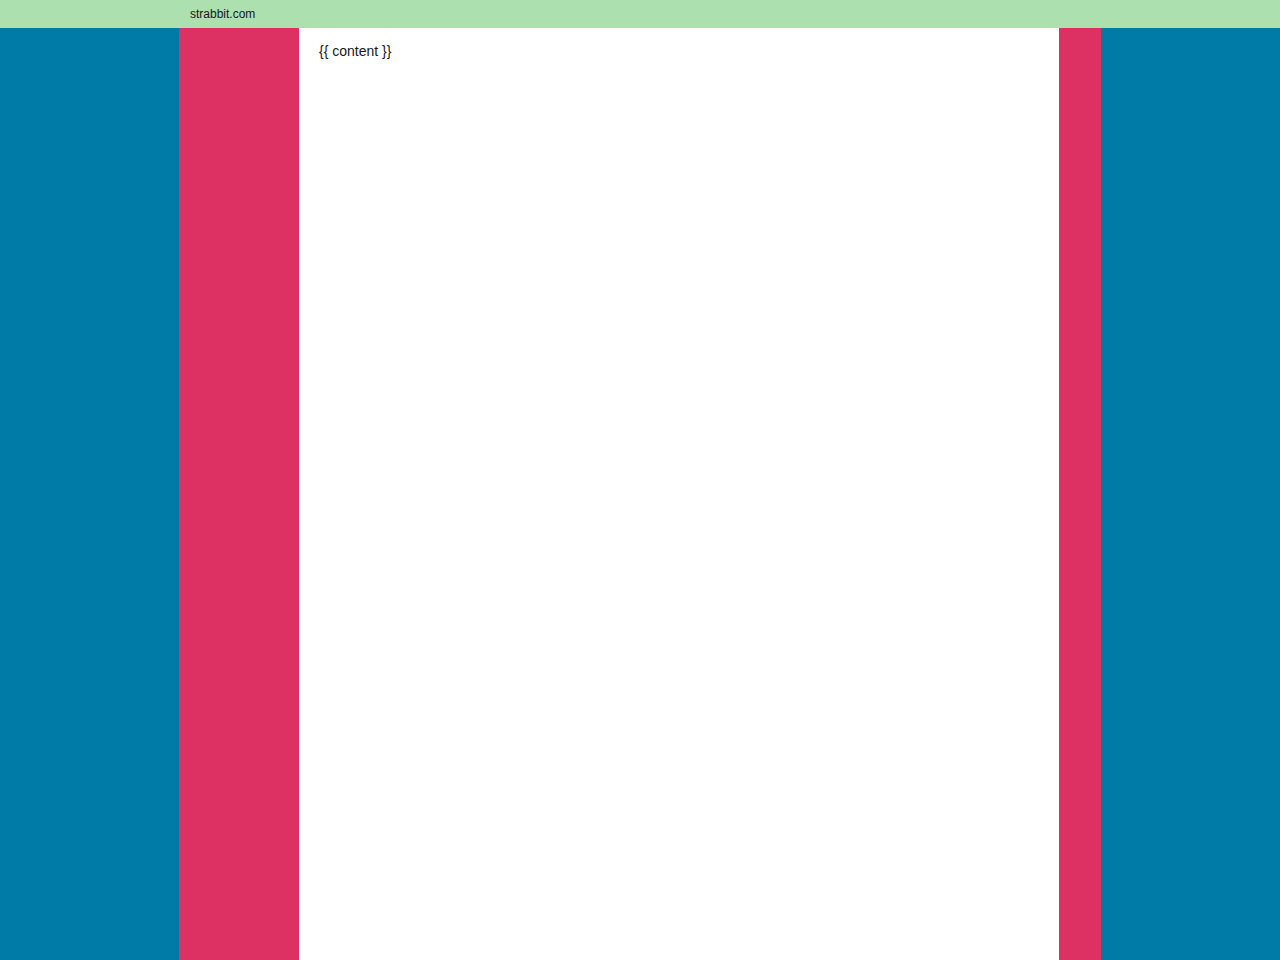
<file: _layouts/default.html>
<!doctype html>
<html>
<head>
	<title>strabbit</title>
<link rel="stylesheet" type="text/css" href="/layout.css" />
</head>
<body>
<div id="bar">
<ul>
<li>strabbit.com</li>
</ul>
</div>
<div id="main">{{ content }}</div>
</body>
</html>
</file>
<file: layout.css>
/* http://meyerweb.com/eric/tools/css/reset/ 
   v2.0 | 20110126
   License: none (public domain)
*/

html, body, div, span, applet, object, iframe,
h1, h2, h3, h4, h5, h6, p, blockquote, pre,
a, abbr, acronym, address, big, cite, code,
del, dfn, em, img, ins, kbd, q, s, samp,
small, strike, strong, sub, sup, tt, var,
b, u, i, center,
dl, dt, dd, ol, ul, li,
fieldset, form, label, legend,
table, caption, tbody, tfoot, thead, tr, th, td,
article, aside, canvas, details, embed, 
figure, figcaption, footer, header, hgroup, 
menu, nav, output, ruby, section, summary,
time, mark, audio, video {
	margin: 0;
	padding: 0;
	border: 0;
	font-size: 100%;
	font: inherit;
	vertical-align: baseline;
}
/* HTML5 display-role reset for older browsers */
article, aside, details, figcaption, figure, 
footer, header, hgroup, menu, nav, section {
	display: block;
}
body {
	line-height: 1;
}
ol, ul {
	list-style: none;
}
blockquote, q {
	quotes: none;
}
blockquote:before, blockquote:after,
q:before, q:after {
	content: '';
	content: none;
}
table {
	border-collapse: collapse;
	border-spacing: 0;
}
html {
	height: 100%;
}
body {
	background: #007BA7;
	height: 100%;
	font-family: Helvetica, Arial, 'lucida grande',tahoma,verdana,arial,sans-serif;
}
#bar { 
position: fixed;
background-color: #ACE1AF;
color: #141823;
width: 100%;
height: 28px;
top: 0;
left: 0;
font-size: 12px;
line-height:28px;
}

#bar ul {
width: 900px;
margin: 0 auto;
}

#bar ul li {
display: inline-block;
margin-right: 16px;
}

#main {
	font-size:14px;
	color: #141823;
	padding: 16px 20px;
	margin: 28px auto 0;
	min-height:100%;
	background: #fff;
	width: 720px;
	border-left: 120px solid #DE3163;
	border-right: 42px solid #DE3163;
}
p {
	margin-bottom: 14px;
}
h1, h2, h3 {
	font-weight:bold;
	color: #007BA7;
	margin-bottom: 20px;
}
h1 { 
	font-size: 24px;
}
h2 {
	font-size: 18px;
}
</file>
